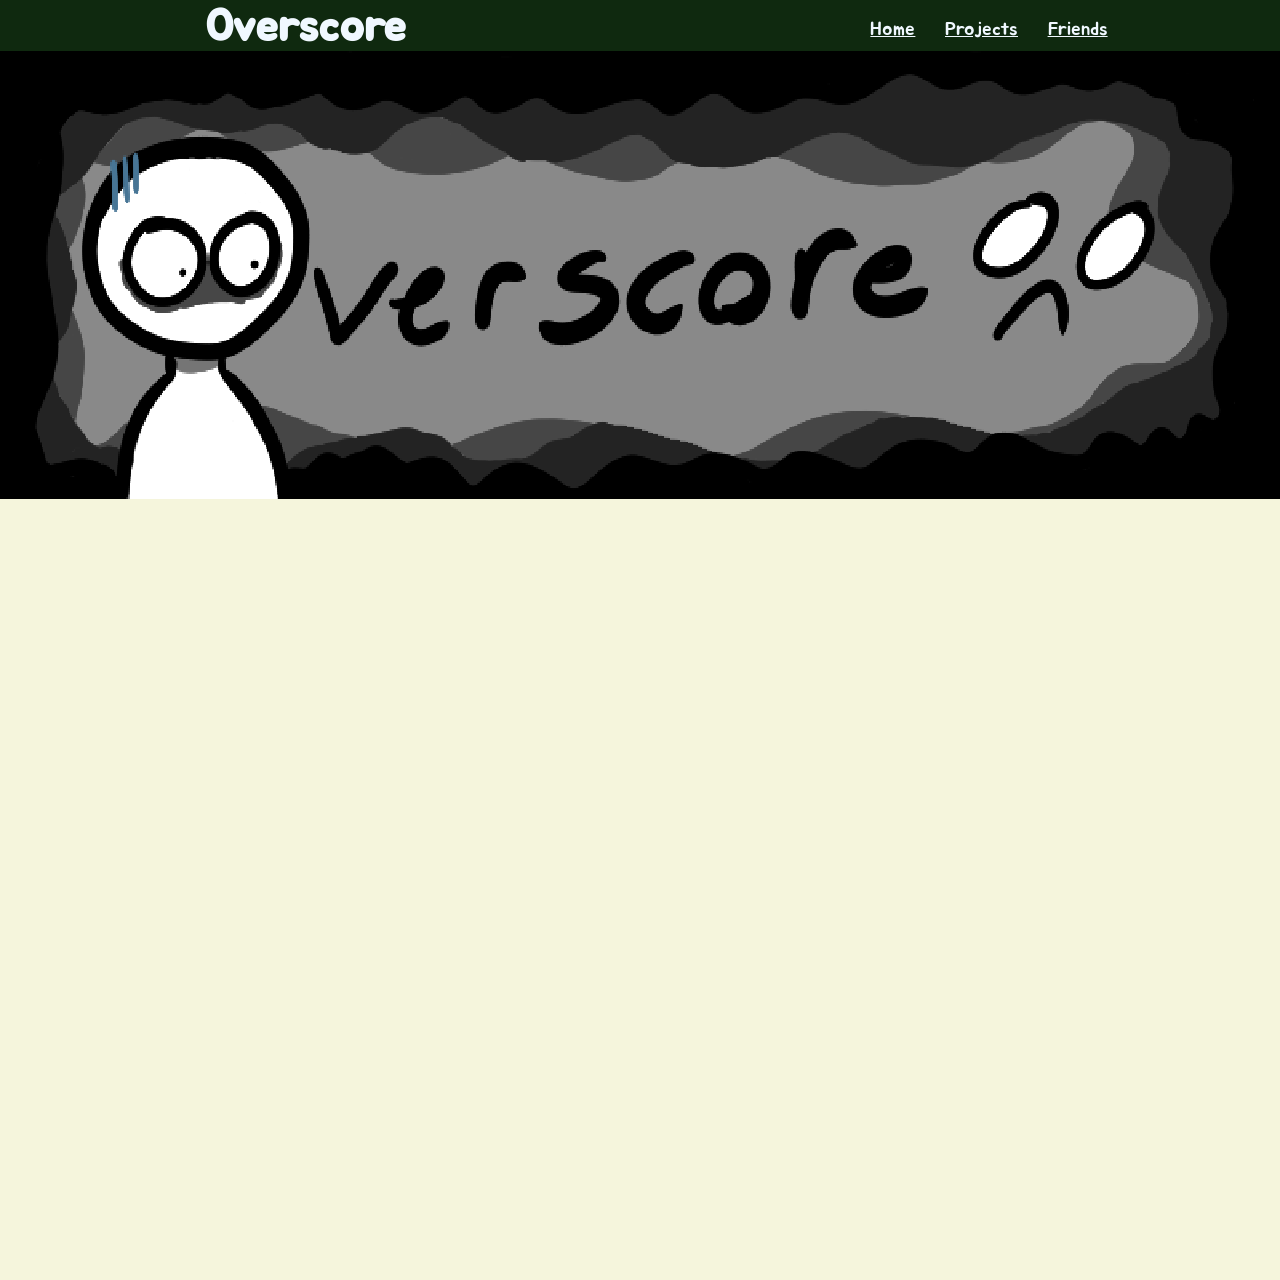
<file: index.html>
<!DOCTYPE html> 
<html>
<head> 
    <link rel="icon" href="images/logo.png">
    <link rel="stylesheet" href="css/styles.css">
    <!-- <title>Overscore</title>  -->
</head> 

<body> 
    <div >
        <img src="images/overscoreBanner.png" id="banner">
        <div w3-include-html="prefab.html"></div>
    </div>

    <div id="about">
        
    </div>
    <script src="js/switch.js"></script>
    <script src="js/includeHTML.js"></script>
    <script>
        includeHTML();
    </script>
<!-- <script src ="js/shrine.js"></script> -->
</body> 
</html>
</file>
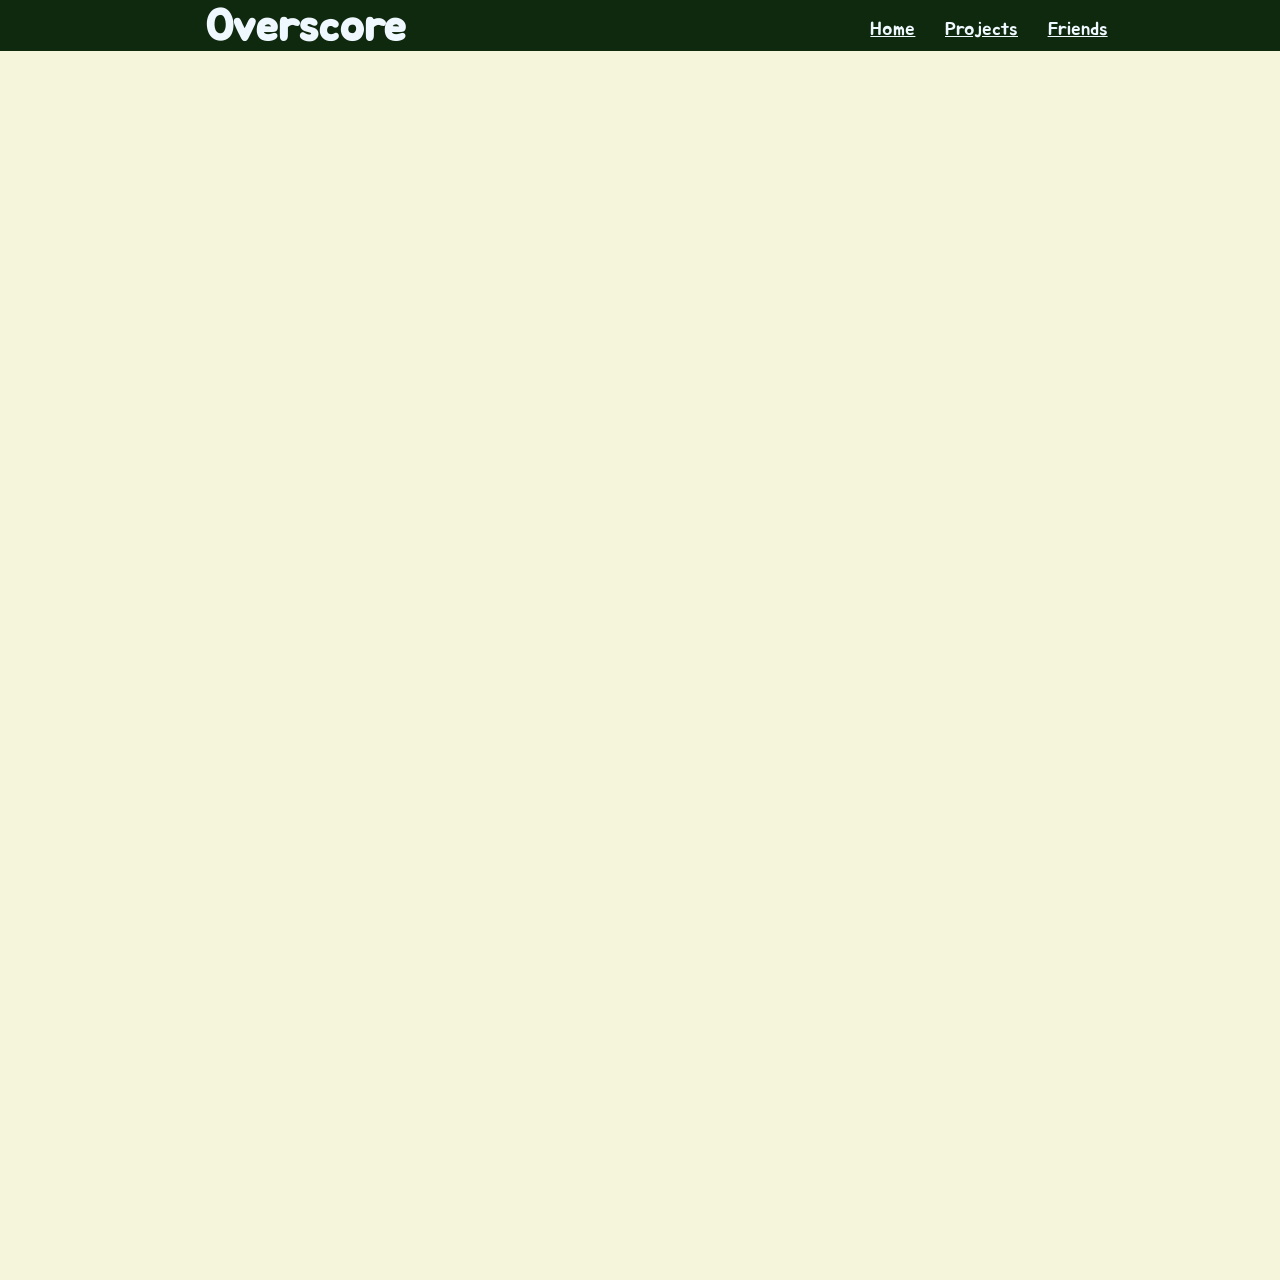
<file: prefab.html>
<head> 
    <!-- <link rel="icon" href="images/logo.png"> -->
    <link rel="stylesheet" href="css/styles.css">
    <link rel="stylesheet" href="css/navbar.css">
    <title>Overscore</title>  
</head> 

<body id="body">
    <div id="navHolder">
        <div id="navbar"> 
            <!-- <hr id="topDivider"> -->
            <h1 id="mainTitle">Overscore</h1>
            <div id="tabs">
                <a href="index.html" class="tabs" id="home">Home</a>
                <a href="projects.html" class="tabs" id="projects">Projects</a>
                <a href="friends.html" class="tabs" id="friends">Friends</a>
            </div>
        </div>
    </div>
</body>


    <!-- <div w3-include-html="prefab.html"></div>

    <script src="js/includeHTML.js"></script>
    <script>
        includeHTML();
    </script> -->
</file>
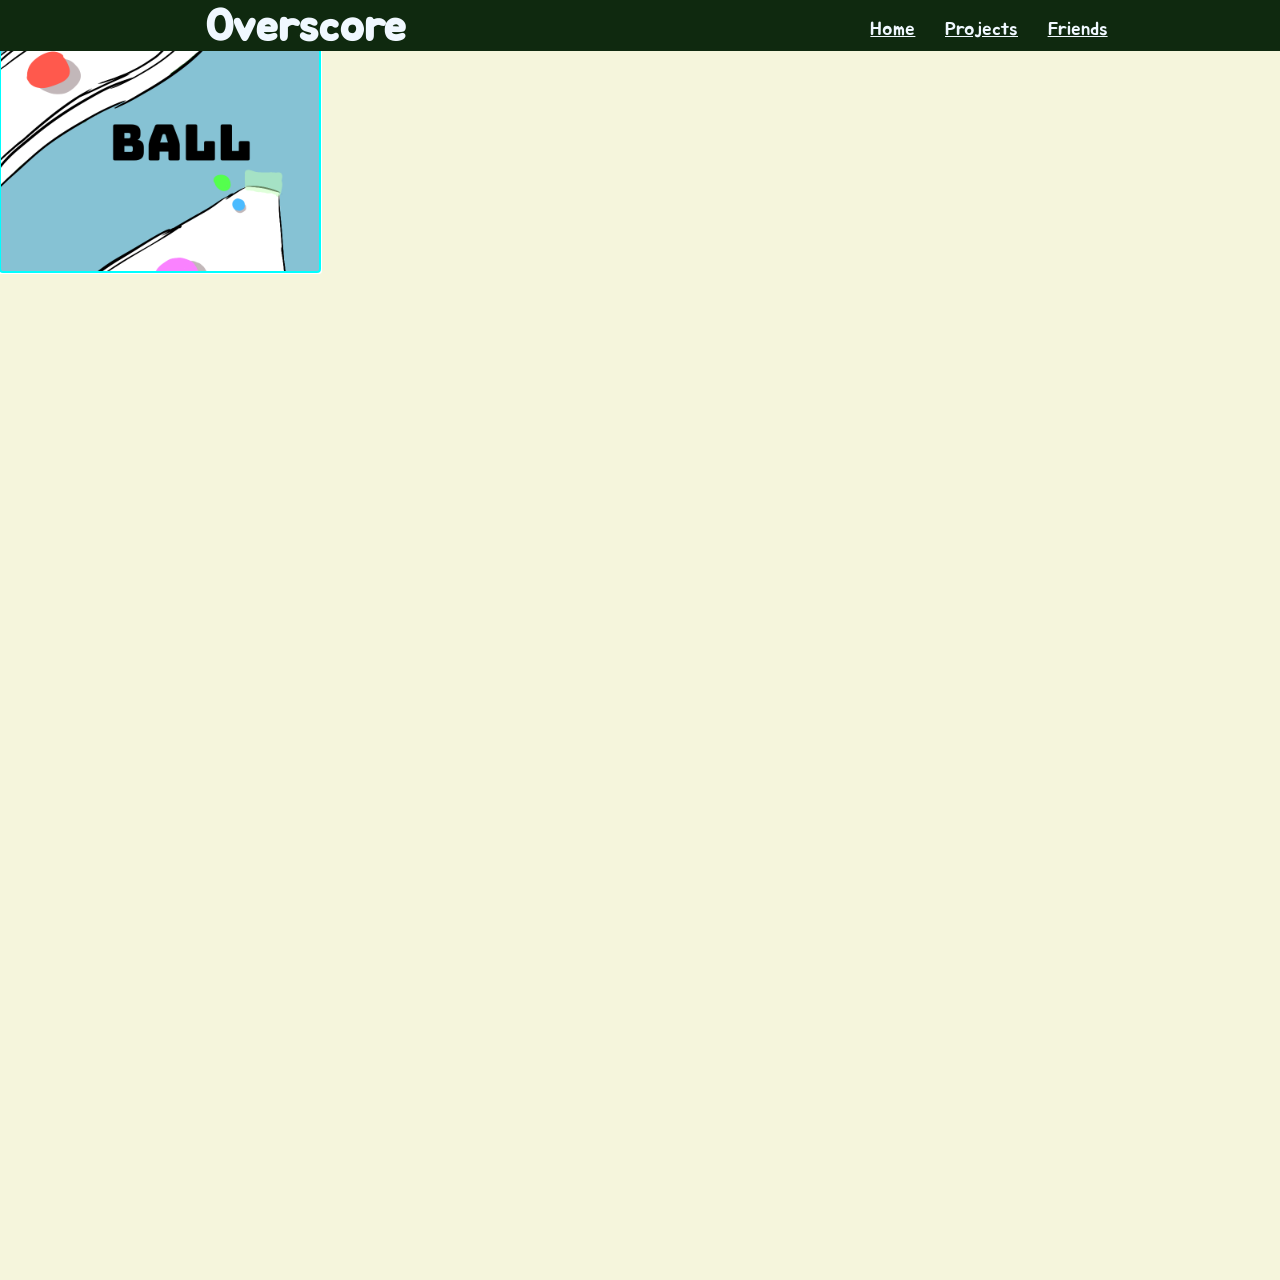
<file: projects.html>
<!DOCTYPE html>
<html lang="en">
<head>
    <meta charset="UTF-8">
    <meta name="viewport" content="width=device-width, initial-scale=1.0">
    <link rel="stylesheet" href="css/projects.css">
    <title>Projects</title>
</head>
<body id="body">
    <a href="https://ball.silverspace.io" class="projectIcons">
        <img src="images/ballIcon.png" class="projectIcons">
    </a>

    <div w3-include-html="prefab.html"></div>
    <script src="js/includeHTML.js"></script>
    <script>
        includeHTML();
    </script>
</body>
</html>
</file>
<file: css/styles.css>
html, div, h1 {
    margin: 0; 
    padding: 0; 
    border: 0; 
    outline: 0;
}

body {
    background-repeat: inherit;
    background-color: beige;
    background-blend-mode: difference;
    /* background-color: antiquewhite; */
    /* overflow: hidden; */
    overflow-x: hidden;
    margin: 0; 
    padding: 0; 
    border: 0; 
    outline: 0;
}

@font-face {
    font-family: coolFont;
    src: url(font.woff2);
}

#banner {
    position: absolute;
    left: 0vw;
    top: 4vw;
    height: 35vw;
    width: 100vw;
    image-rendering: pixelated;
}
</file>
<file: css/navbar.css>
@font-face {
    font-family: coolFont;
    src: url(font.woff2);
}

/*-------------------- navbar -----------------------*/
#mainTitle {
    /* text-align: center; */
    color: aliceblue;
    top: 0vw;
    left: 16vw;
    font-size: 3.5vw;
    font-family: coolFont;
    position: relative;
    /* top: -30px; */
}

#navbar {
    /* -ms-flex-item-align: center; */
    /* position: sticky; */
    position: sticky;
    /* top: 0; */
    top: 0vw;
    height: 4vw;
    width: 500vw;
    left: -2vw;
    background-color: rgb(15, 41, 15); 
}

#navHolder {
    position: static;
    height: 100vw;
    width: 100vw;
}

/*--------------------the buttons--------------------*/
.tabs {
    color: aliceblue;
    /* width: 10vw;
    height: 5vw; */
    /* left: 60vw; */
    /* top: -6vw; */
    position: relative;
    font-family: coolFont;
    font-size: large;
}

#tabs {
    position: relative;
    top: -3vw;
}

#home {
    font-size: 1.5vw;
    left: 68vw;
}

#projects {
    font-size: 1.5vw;
    left: 70vw;
}

#friends {
    font-size: 1.5vw;
    left: 72vw;
}
</file>
<file: css/projects.css>
.projectIcons {
    outline-style: auto;
    outline-width: 2rem;
    outline-color: aqua;
    position: absolute;
    top: 1rem;
    width: 20rem;
    height: 15rem;
}
</file>
